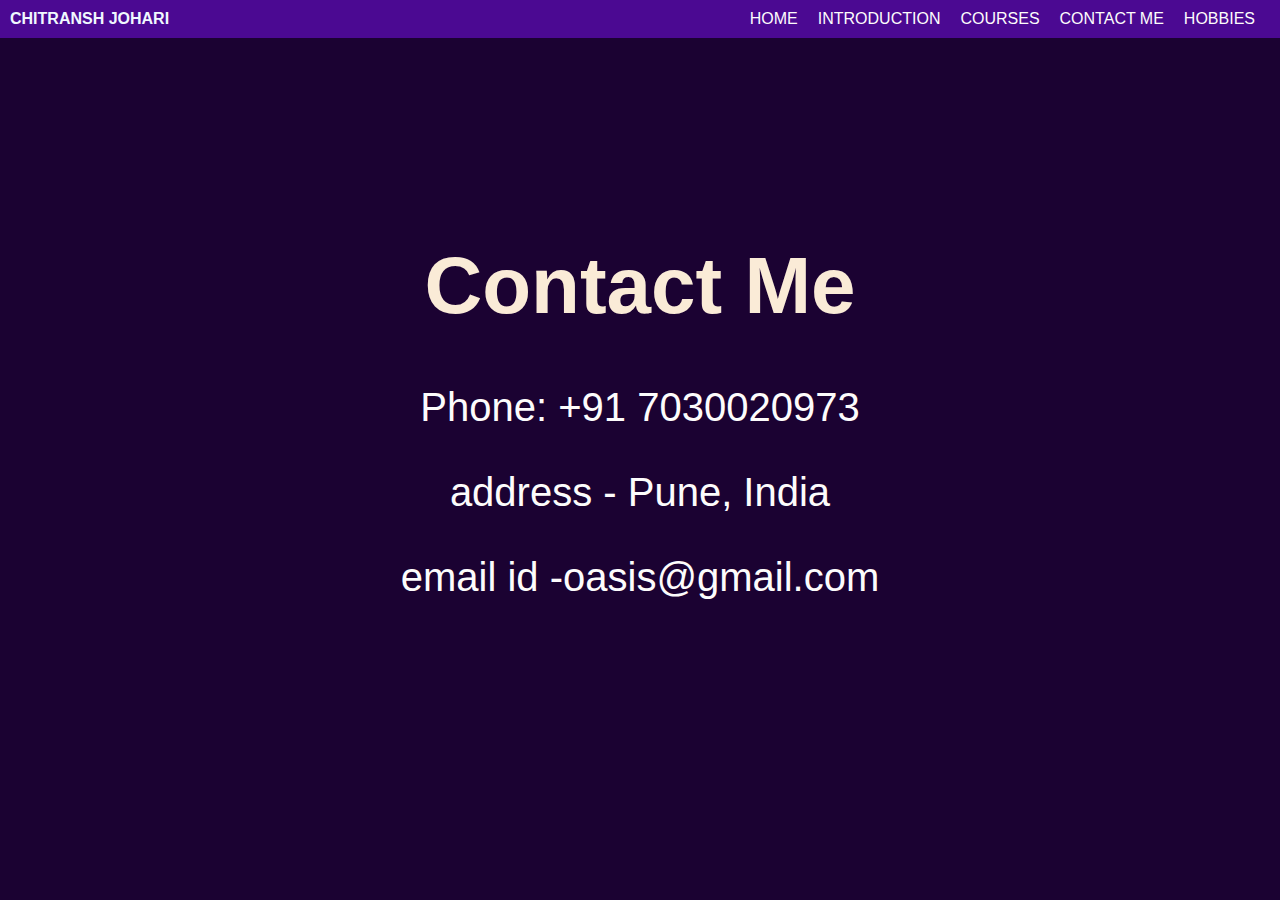
<file: contact.html>
<!DOCTYPE html>
<html lang="en">
<head>
    <meta charset="UTF-8">
    <meta http-equiv="X-UA-Compatible" content="IE=edge">
    <meta name="viewport" content="width=device-width, initial-scale=1.0">
    <title>oasis - Contact</title>
    <link rel="stylesheet" href="style.css">

  
</head>
<body>
    <nav class="container">
        <div class="title"><b style="color: aliceblue;">CHITRANSH JOHARI</b></div>
        <div class="sidebar">
            <ul>
                <li><a href="index.html"> HOME</a></li>
                <li><a href="introduction.html">INTRODUCTION</a></li>
                <li><a href="courses.html">COURSES</a></li>
                <li><a href="contact.html">CONTACT ME</a></li>
                <li><a href="hobbies.html">HOBBIES</a></li>
               
            </ul>
        </div>
    </nav>

    <div class="section">
        <div class="one">
            <h1 style="color: antiquewhite;">Contact Me</h1>
            <p>Phone: +91 7030020973</p>
            <p>address -  Pune, India</p>
            <p>email id -oasis@gmail.com</p>
            <p></p>
        </div>
       
    </div>
</body>
</html>
</file>
<file: style.css>
@import url('https://fonts.googleapis.com/css2?family=IBM+Plex+Sans:wght@700&family=Roboto+Condensed:wght@300&display=swap');



body {
    font-family: Arial, sans-serif;
    margin: 0;
    padding: 0;
    background-color:rgb(27, 2, 50);
}


.container {
    display: flex;
    justify-content: space-between;
    align-items: center;
    background-color: #4b0992;
    padding: 10px;
}

.title {
    font-weight: bold;
}

.sidebar ul {
    list-style-type: none;
    margin: 0;
    padding: 0;
    display: flex;
}

.sidebar ul li {
    margin-right: 10px;
}

.sidebar ul li a {
    text-decoration: none;
    color: #fdfcfc;
    padding: 5px;
    border-radius: 5px;
}

.sidebar ul li a:hover {
    background-color: #333;
    color: #fff;
}


.section {
    display: flex;
    justify-content: space-around;
    align-items: center;
    height: 750px;
}

.section .one{
    flex-basis: 45%;
    text-align: center;
     color: #fdfcfc;
     height: 2vh 2vh;
}
.section .two {
    flex-basis: 45%;
    text-align: center;
    color: #fdfcfc;
}

.section {
    font-size: 40px;
   
   
}
.fo{
    font-size: large;
}
</file>
